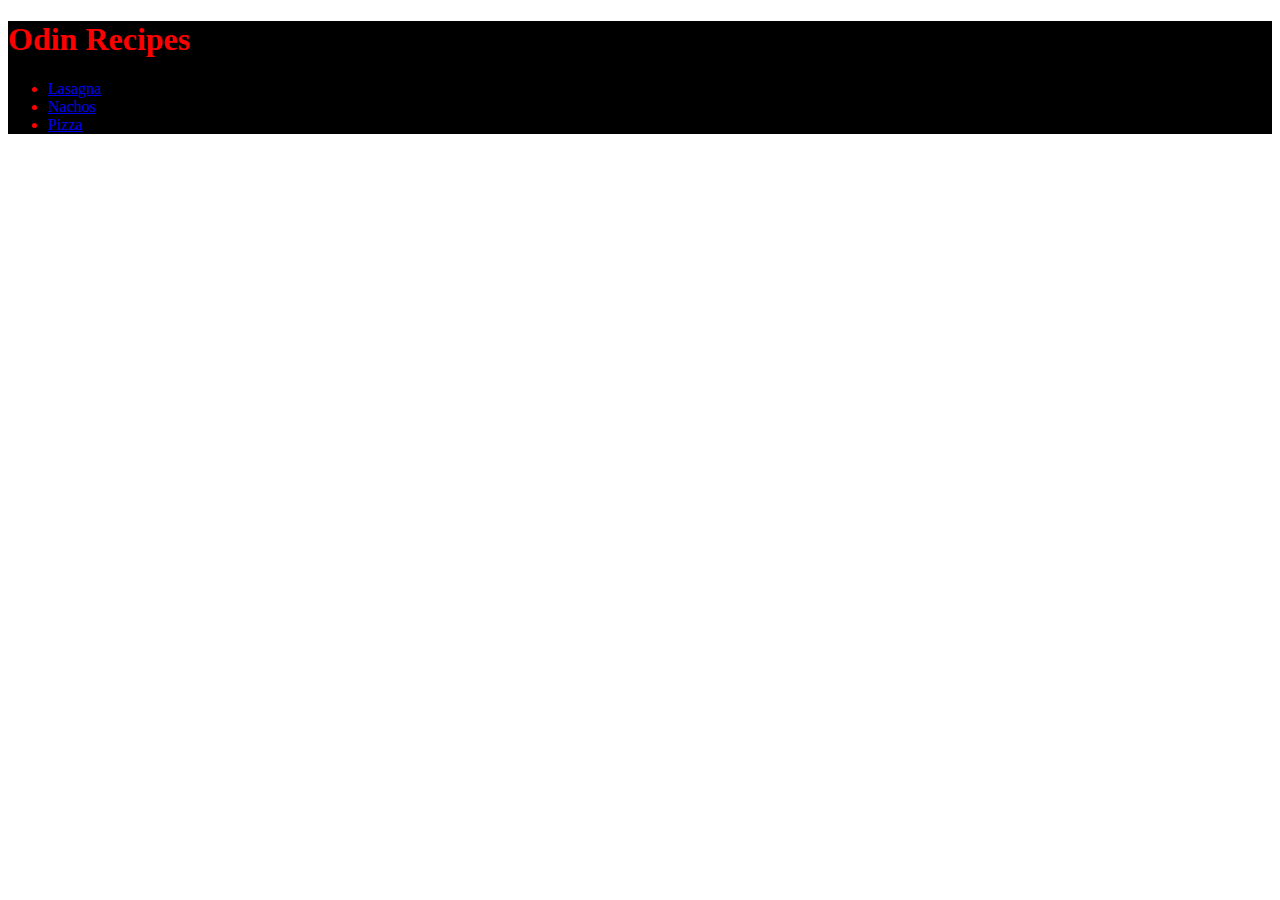
<file: index.html>
<!DOCTYPE html>
<html lang="en">
<head>
    <meta charset="UTF-8">
    <meta name="viewport" content="width=device-width, initial-scale=1.0">
    <title>Document</title>
    <link rel="stylesheet" href="style.css">
</head>
<body>
    <div class="centre-div">
        <h1>Odin Recipes</h1>
        <ul>
            <li><a href="recipes/lasagna.html">Lasagna</a></li>
            <li><a href="recipes/nachos.html">Nachos</a></li>
            <li><a href="recipes/pizza.html">Pizza</a></li>



        </ul>
    </div>
</body>
</html>
</file>
<file: style.css>
.centre-div{
    margin:auto;
    vertical-align: middle;
    color:red;
    background-color:black;
}
</file>
